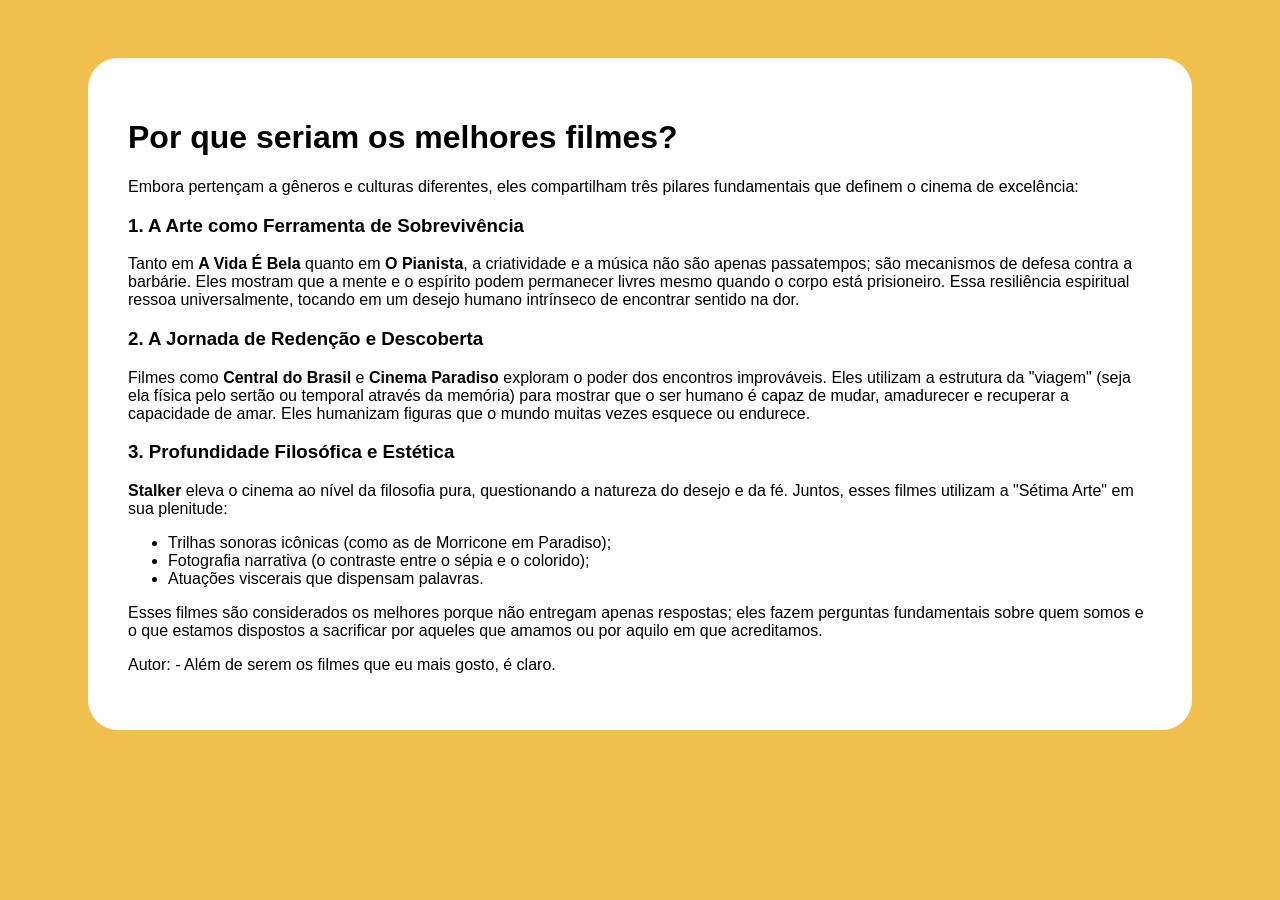
<file: pages/argumentos.html>
<!DOCTYPE html>
<html lang="en">
<head>
    <meta charset="UTF-8">
    <title>Argumentação</title>

    <link rel="stylesheet" href="../css/style.css">
</head>
<body>
    <div class="main_container">
        <h1>Por que seriam os melhores filmes?</h1>

        <p>Embora pertençam a gêneros e culturas diferentes, eles compartilham três pilares fundamentais que definem o cinema de excelência:</p>

        <h3>1. A Arte como Ferramenta de Sobrevivência</h3>
        <p>Tanto em <b>A Vida É Bela</b> quanto em <b>O Pianista</b>, a criatividade e a música não são apenas passatempos; são mecanismos de defesa contra a barbárie.
            Eles mostram que a mente e o espírito podem permanecer livres mesmo quando o corpo está prisioneiro. Essa resiliência espiritual ressoa
            universalmente, tocando em um desejo humano intrínseco de encontrar sentido na dor.</p>

        <h3>2. A Jornada de Redenção e Descoberta</h3>
        <p>Filmes como <b>Central do Brasil</b> e <b>Cinema Paradiso</b> exploram o poder dos encontros improváveis. Eles utilizam a estrutura da "viagem" (seja ela física
            pelo sertão ou temporal através da memória) para mostrar que o ser humano é capaz de mudar, amadurecer e recuperar a capacidade de amar. Eles
            humanizam figuras que o mundo muitas vezes esquece ou endurece.</p>

        <h3>3. Profundidade Filosófica e Estética</h3>
        <p><b>Stalker</b> eleva o cinema ao nível da filosofia pura, questionando a natureza do desejo e da fé. Juntos, esses filmes utilizam a "Sétima Arte" em
            sua plenitude:</p>

        <ul>
            <li>Trilhas sonoras icônicas (como as de Morricone em Paradiso);</li>
            <li>Fotografia narrativa (o contraste entre o sépia e o colorido);</li>
            <li>Atuações viscerais que dispensam palavras.</li>
        </ul>

        <p>Esses filmes são considerados os melhores porque não entregam apenas respostas; eles fazem perguntas fundamentais sobre quem somos e o que
            estamos dispostos a sacrificar por aqueles que amamos ou por aquilo em que acreditamos.</p>

        <p>Autor: - Além de serem os filmes que eu mais gosto, é claro.</p>
    </div>
</body>
</html>
</file>
<file: css/style.css>
body {
  display: flex;
  justify-content: center;
  align-items: center;
  background-color: #f0bf4e;
}

img {
  height: 200px;
  margin: 20px;
}

nav {
  display: flex;
  justify-content: center;
  align-items: center;
  margin: 0 auto;
}

nav ul {
  padding: 0;
  display: flex;
  list-style: none;
  gap: 20px;
}

button {
  background-color: #f0bf4e;
}

.main_container {
  width: 80vw;
  margin: 50px;
  padding: 40px;
  border-radius: 30px;
  background-color: white;
  font-family: "Oswald", sans-serif;
  font-optical-sizing: auto;
  font-style: normal;
}

.container {
  margin-bottom: 20px;
  margin-top: 20px;
  padding: 20px;
  border: 1px solid black;
  border-radius: 20px;
  display: flex;
  align-items: center;
}

#text_head {
  text-align: center;
}

#text_head h1, #text_head p{
  margin: 0;
  padding: 0;
}

#button_form {
  display: flex;
  justify-content: flex-end;
}
</file>
